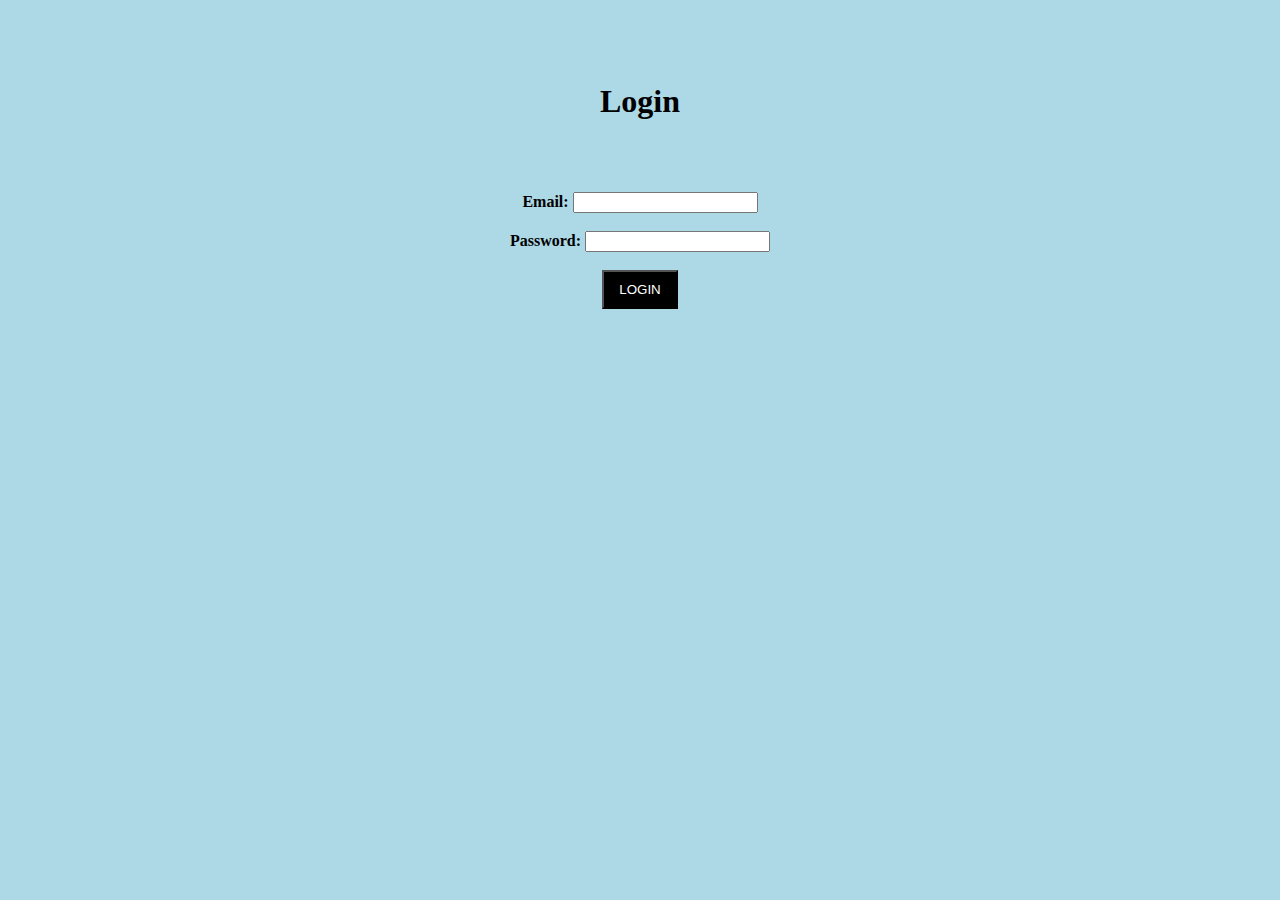
<file: RBapp/templates/login.html>
<!doctype html>

<html>
<head>
	<title>Login</title>
	<style type="text/css">
		h1{
			text-align: center;
		}
		body{
			background-color: lightblue;
		}
		label{
			font-size: 20;
			font-weight: bold;
		}
		input{
			font-size: 16;
		}
		button{
			background-color: black;
			color: white;
			font-size: 20;
			padding: 10px 15px 10px 15px;
		}
	</style>
</head>

<body>
	<br><br><br>
	<h1>Login</h1>
	<div align="center" style="padding-top: 50px;">
		<form name="login">
			<label for="mail">Email:</label>
			<input type="Email" id="mail" name="mail"><br><br>
			<label for="pswd1">Password:</label>
			<input type="Password" id="pswd1" name="pswd1"><br><br>
			<button type="button">LOGIN</button>
		</form>
	</div>

</body>

</html>
</file>
